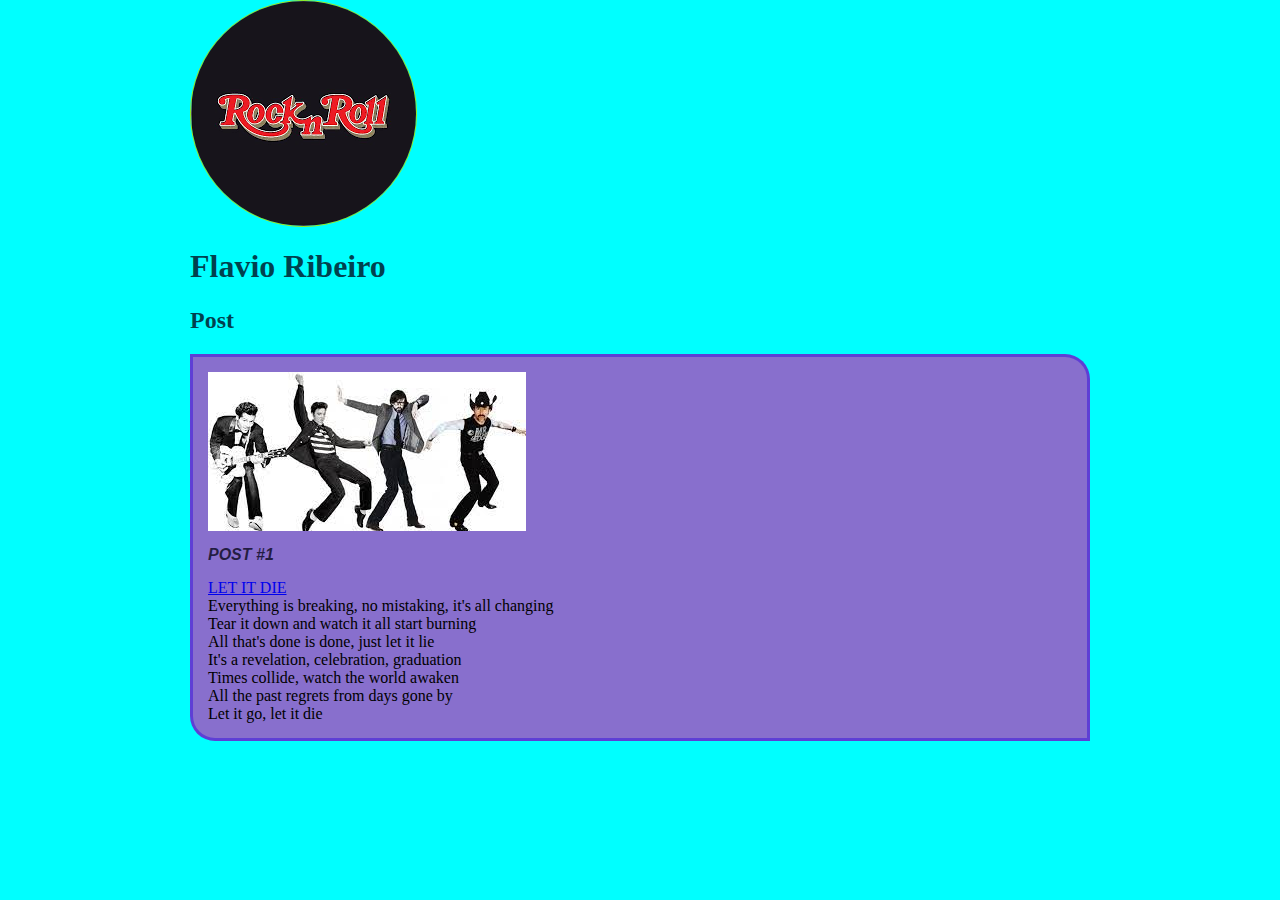
<file: aula_html/index.html>
<!DOCTYPE /html>
<html>
    <head>
        <meta charset="utf-8">
        <title>Flavio Ribeiro</title>
        <link rel="stylesheet" href="style.css">
    </head>
    <body>
        <header>
            <img src="rock.png" alt="Rock imagem" class="post_imagetop">
            <h1 id="tittle">Flavio Ribeiro</h1>
        </header>
        <section>
            <header>
                <h2 class="subtittle">Post</h2>
            </header>       
            <article class="post">
                <header>
                    
                    <img src="estrelas.jpg" alt="Estrelas do Rock" class="post_image">
                    <h3 class="post_tittle">Post #1</h3>
                    <p class="post_content">
                        <a href="https://www.youtube.com/watch?v=LuldyEE7D4Q" target="_blank">LET IT DIE</a>
                        <br>Everything is breaking, no mistaking, it's all changing
                        <br>Tear it down and watch it all start burning
                        <br>All that's done is done, just let it lie
                        <br>It's a revelation, celebration, graduation
                        <br>Times collide, watch the world awaken
                        <br>All the past regrets from days gone by
                        <br>Let it go, let it die</p>
                </header>
            </article>    
        </section>
        <footer></footer>
    </body>
</html>
</file>
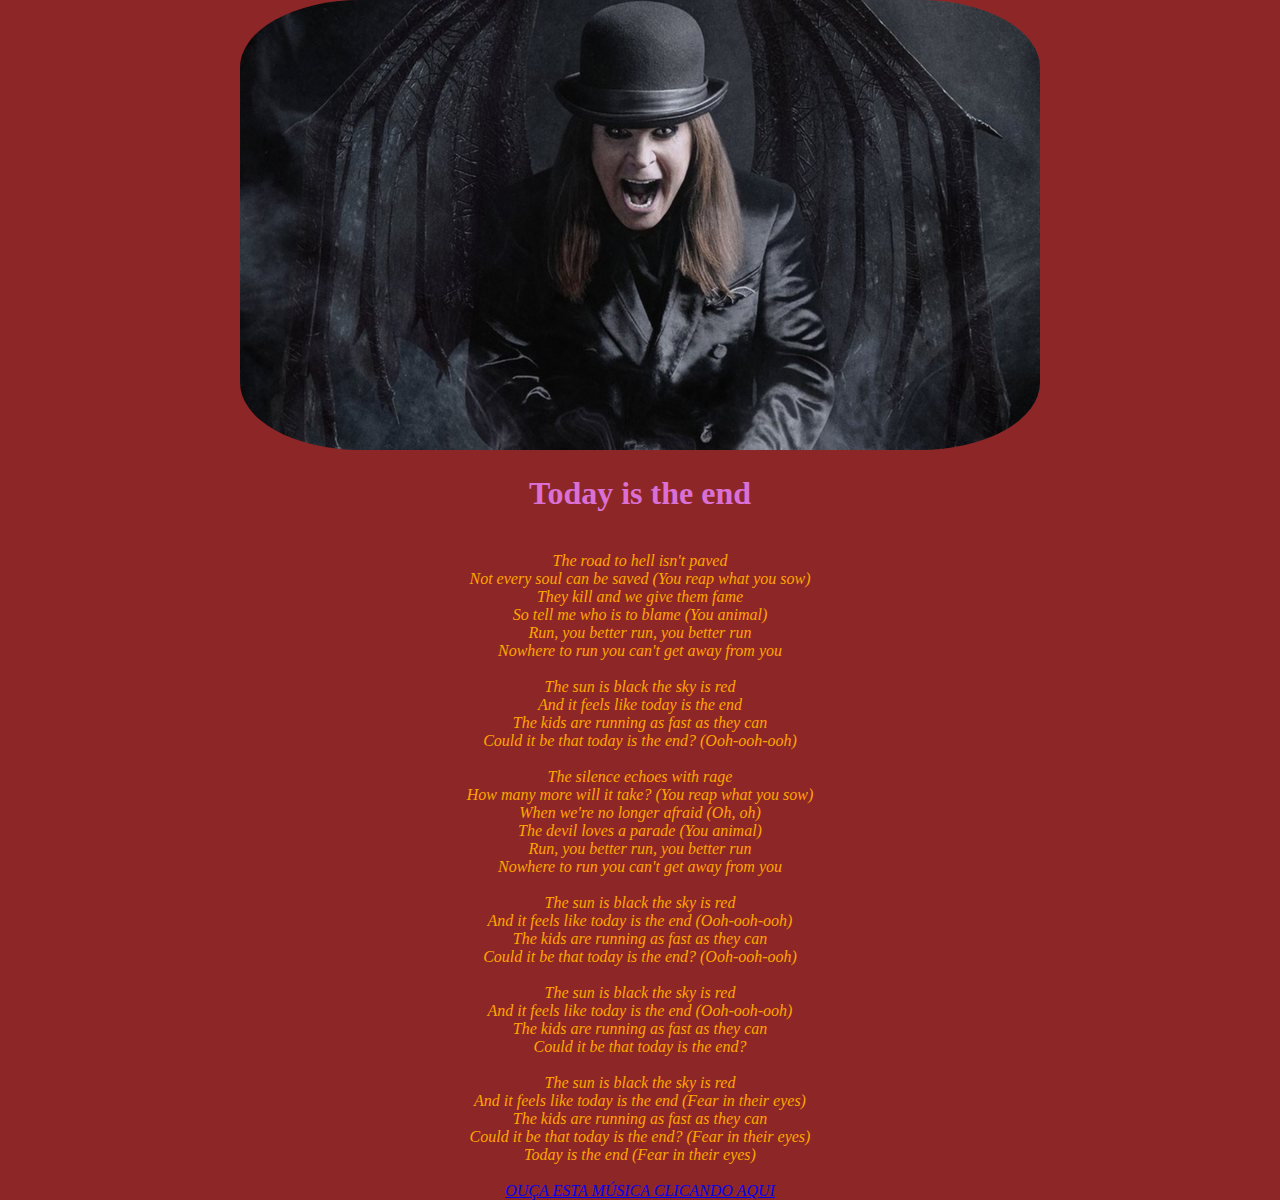
<file: Today is the end/index.htm>
<!DOCTYPE html>
<html>
    <head>
        <meta charset="utf-8">
        <title>Ozzy Osbourne</title>
        <link rel="stylesheet" href="style.css">
    </head>
    <body>
        <header>
            <img src="ozzy.jpg" alt="Ozzy" class="image">
            <h1 class="title">Today is the end</h1>
        </header>
        <section>
            <article class="post">
                <header>
                    <br>The road to hell isn't paved
                    <br>Not every soul can be saved (You reap what you sow)
                    <br>They kill and we give them fame
                    <br>So tell me who is to blame (You animal)
                    <br>Run, you better run, you better run
                    <br>Nowhere to run you can't get away from you
                    <br><br>The sun is black the sky is red
                    <br>And it feels like today is the end
                    <br>The kids are running as fast as they can
                    <br>Could it be that today is the end? (Ooh-ooh-ooh)
                    <br><br>The silence echoes with rage
                    <br>How many more will it take? (You reap what you sow)
                    <br>When we're no longer afraid (Oh, oh)
                    <br>The devil loves a parade (You animal)
                    <br>Run, you better run, you better run
                    <br>Nowhere to run you can't get away from you
                    <br><br>The sun is black the sky is red
                    <br>And it feels like today is the end (Ooh-ooh-ooh)
                    <br>The kids are running as fast as they can
                    <br>Could it be that today is the end? (Ooh-ooh-ooh)
                    <br><br>The sun is black the sky is red
                    <br>And it feels like today is the end (Ooh-ooh-ooh)
                    <br>The kids are running as fast as they can
                    <br>Could it be that today is the end?
                    <br><br>The sun is black the sky is red
                    <br>And it feels like today is the end (Fear in their eyes)
                    <br>The kids are running as fast as they can
                    <br>Could it be that today is the end? (Fear in their eyes)
                    <br>Today is the end (Fear in their eyes)
                    <br>
                    <br>
                    <a href="https://www.youtube.com/watch?v=5HFCItyjCig" target="_blank">OUÇA ESTA MÚSICA CLICANDO AQUI</a>
                </header>
            </article>
        </section>
    </body>
</html>
</file>
<file: aula_html/style.css>
body{
    background:cyan;
    margin: auto;
    max-width: 900px;
}

#tittle, .subtittle, .post_tittle {
        
    color: rgba(2, 2, 19, 0.753);
    
}
.post_tittle{
    font-style: italic;
    font-size: 16px;
    margin: 0;
    margin-bottom: 15px;
    font-family: Verdana, Geneva, Tahoma, sans-serif;
    font-weight: bolder;
    text-transform: uppercase;
}
.post{
    background: rgba(224, 18, 173, 0.609);
    padding-left: 15px;
    padding-top: 15px;
    border: rgba(67, 33, 218, 0.609) solid;
    margin-bottom: 15px;
    border-radius: 0 25px 0 25px;
}
.post_content{
    margin: 0;
    margin-bottom: 15px;
    
}
.post_image{
    padding-bottom: 15px;
}
.post_imagetop{
    border-radius: 50%;
    border: 1px solid rgb(157, 230, 21);
}
</file>
<file: Today is the end/style.css>
body{
    background: rgb(141, 39, 39);
    margin: auto;
    max-width: 800px;
}

.post{
    font-style: italic;
    color: orange;
    text-align: center;
    
}
.title{
    color: orchid;
    text-align: center;
}
.image{
    border-radius: 15%;
}
</file>
